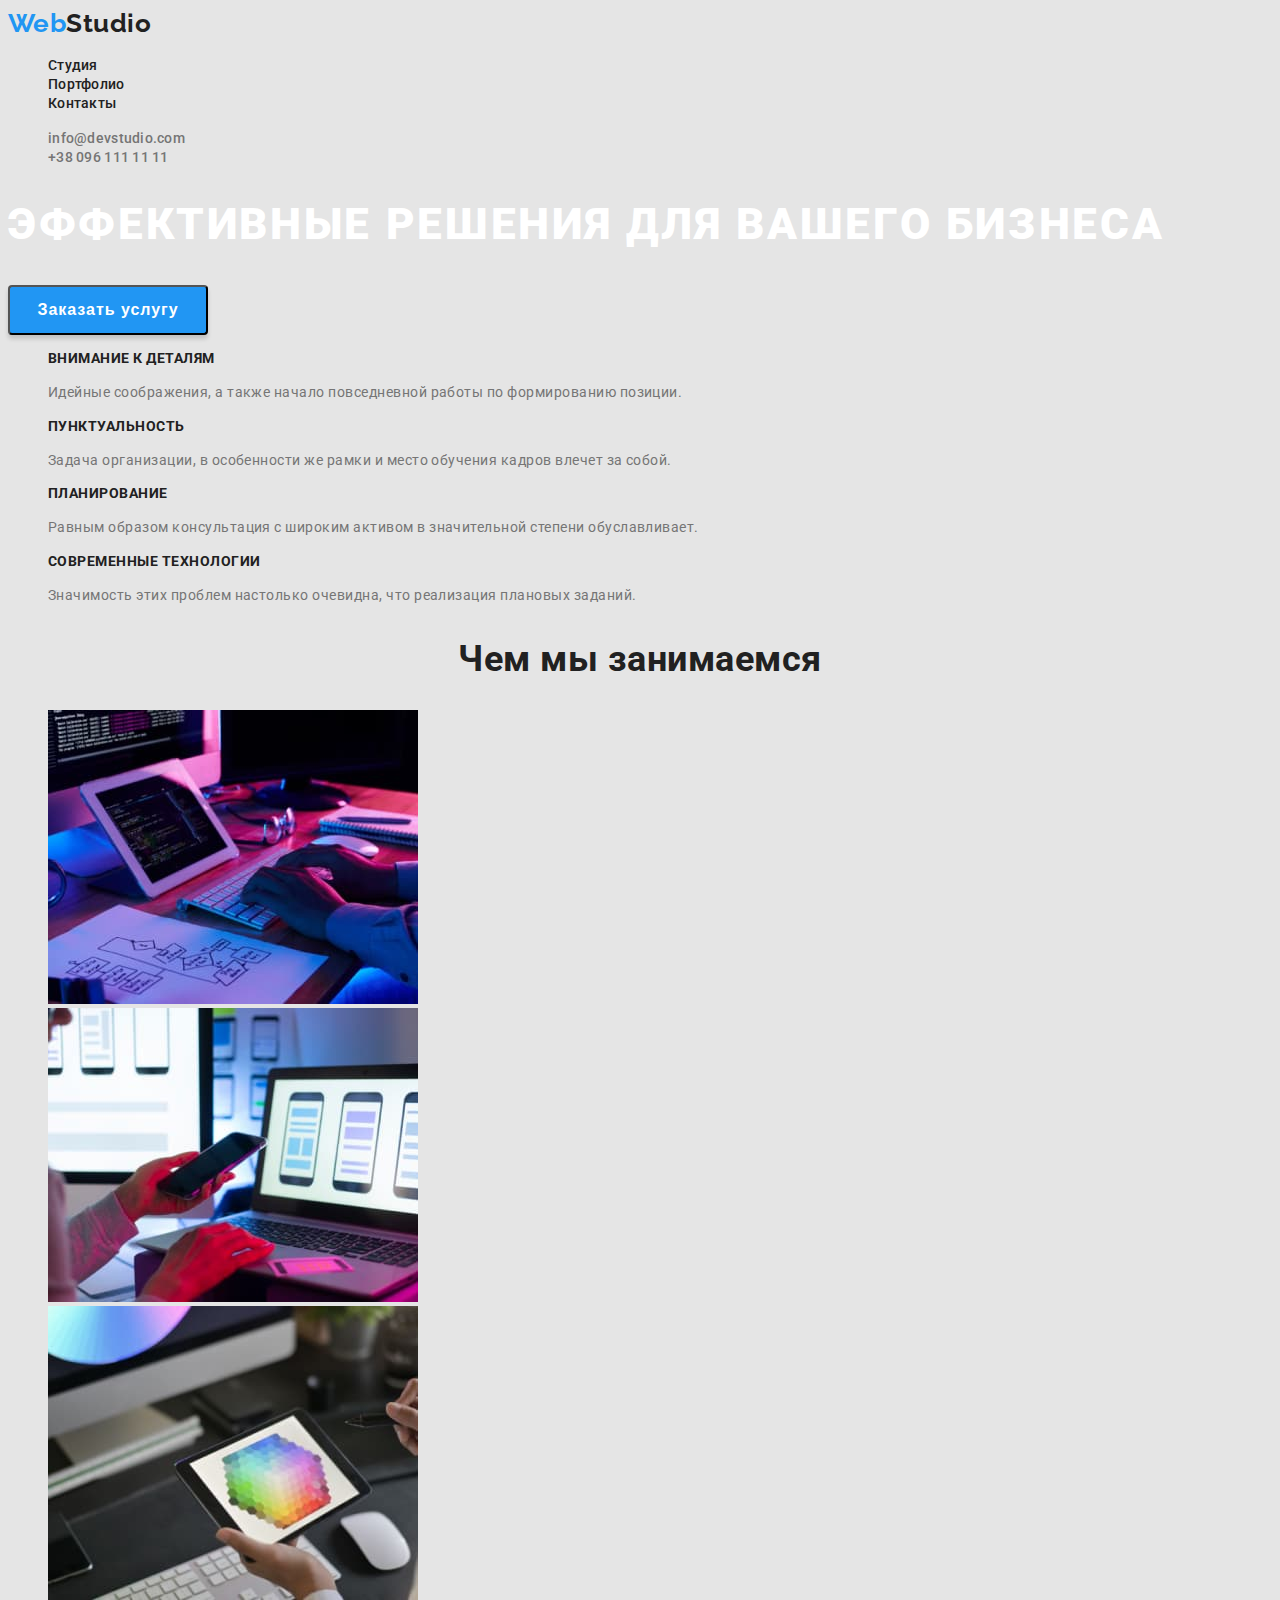
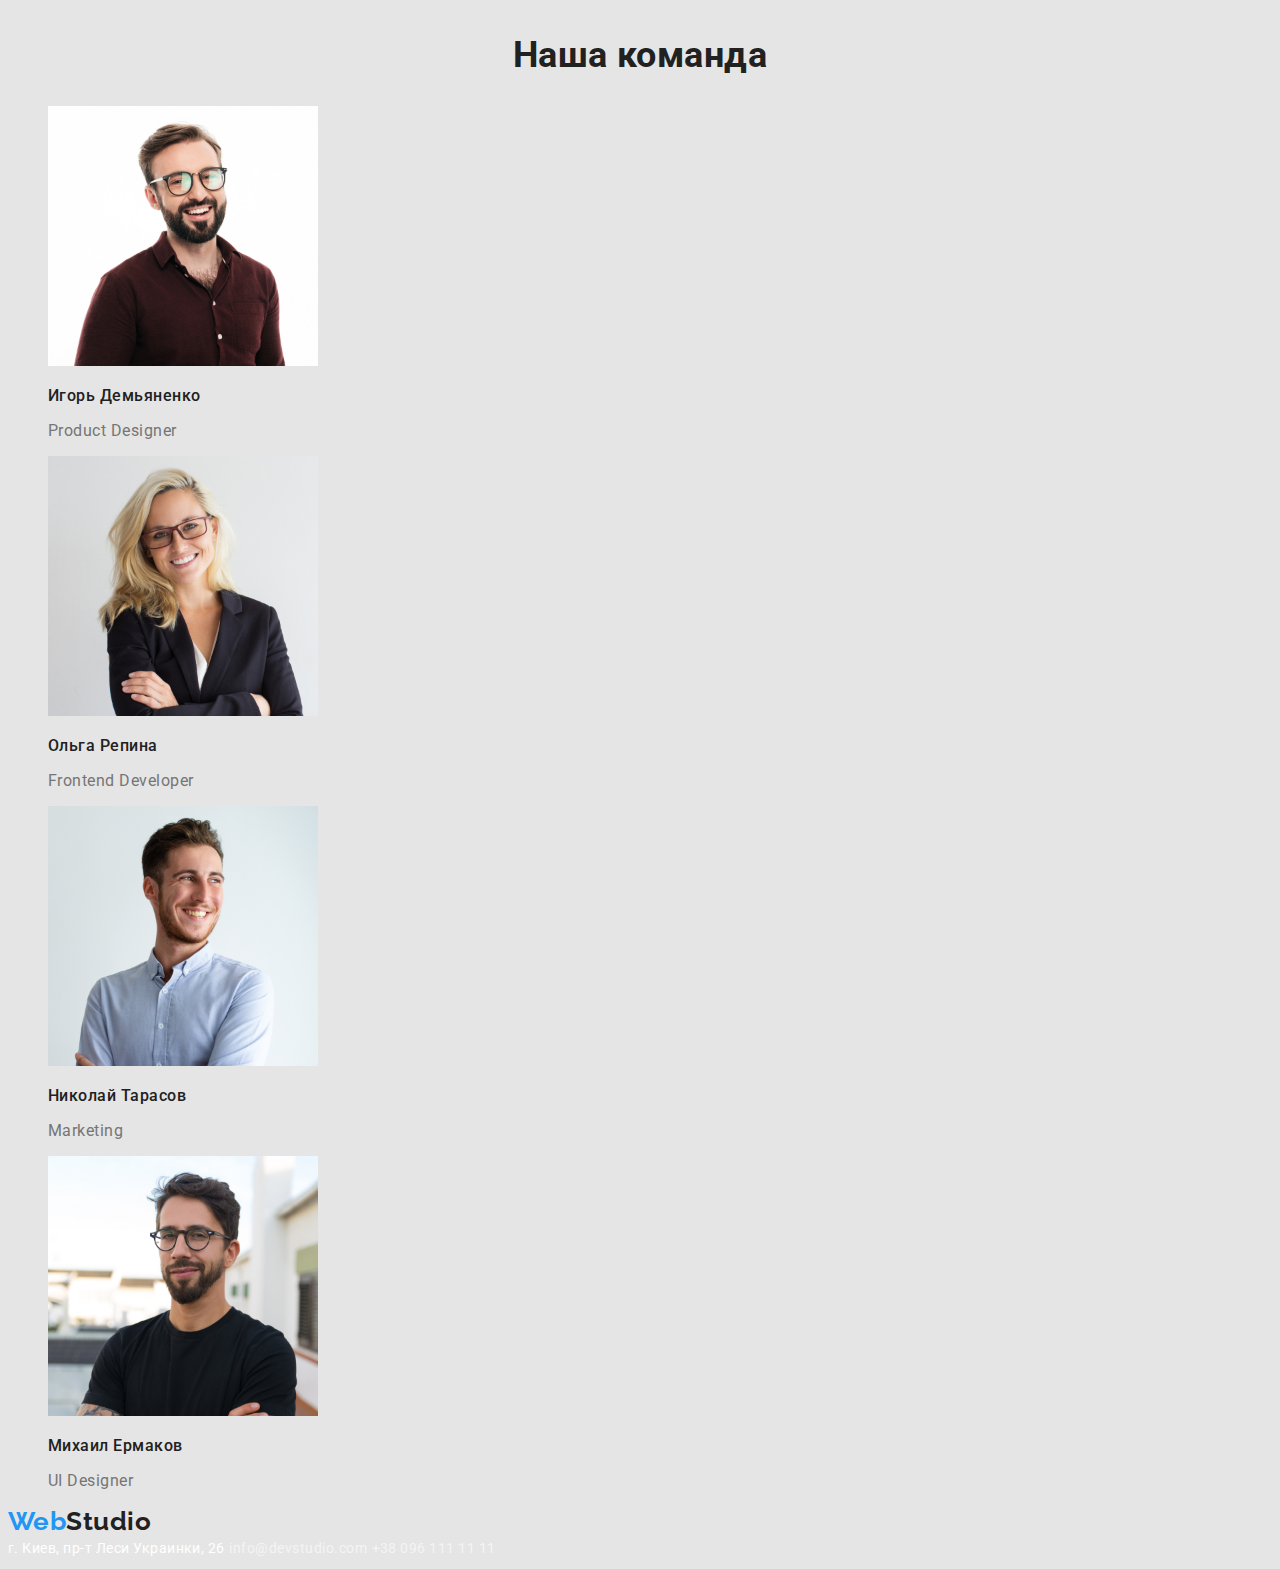
<file: index.html>
<!DOCTYPE html>
<html lang="ru">
<head>
    <meta charset="UTF-8">
    <meta http-equiv="X-UA-Compatible" content="IE=edge">
    <meta name="viewport" content="width=device-width, initial-scale=1.0">
    <title>Document</title>    
    <link rel="preconnect" href="https://fonts.googleapis.com">
    <link rel="preconnect" href="https://fonts.gstatic.com" crossorigin>
    <link href="https://fonts.googleapis.com/css2?family=Raleway:wght@700&family=Roboto:wght@400;500;700;900&display=swap"
        rel="stylesheet">
    <link rel="stylesheet" href="./css/styles.css" />
</head>
<body>
    <header>
        <nav>
            <a href="./index.html" class="logo link">Web<span>Studio</span></a>  

            <ul class="site-nav list">
                <li><a href="./index.html" class="studio link">Студия</a></li>
                <li><a href="./portfolio.html" class="portfolio link">Портфолио</a></li>
                <li><a href="./contact" class="contact link">Контакты</a></li>
            </ul>
        </nav>

        <ul class="site-contact list"> 
            <li><a href="mailto:info@devstudio.com" class="email link">info@devstudio.com</a></li>
            <li><a href="tel:+380961111111" class="tel link">+38 096 111 11 11</a></li>
        </ul>
    </header>

    <main>
        <section class="hero">
            <h1 class="hero-title">Эффективные решения для вашего бизнеса</h1>
            <button type="button" name="Заказать услугу">Заказать услугу</button>
        </section>

        <section class="feature">
            <h2 class="feature-title">Особенности</h2>

            <ul class="list">
                <li>
                    <h3 class="list-title">Внимание к деталям</h3>
                    <p class="text">Идейные соображения, а также начало повседневной работы по формированию позиции.</p>
                </li>

                <li>
                    <h3 class="list-title">Пунктуальность</h3>
                    <p class="text">Задача организации, в особенности же рамки и место обучения кадров влечет за собой.</p>
                </li>

                <li>
                    <h3 class="list-title">Планирование</h3>
                    <p class="text">Равным образом консультация с широким активом в значительной степени обуславливает.</p>
                </li>

                <li>
                    <h3 class="list-title">Современные технологии</h3>
                    <p class="text">Значимость этих проблем настолько очевидна, что реализация плановых заданий.</p>
                </li>
            </ul>

        </section>

        <section class="section">
            <h2 class="section-title">Чем мы занимаемся</h2>
            <ul class="list">
                <li><img src="./images/comp.jpg" alt="Человек сидит за компьютером" width="370" height="294"/> </li>
                <li><img src="./images/tel.jpg" alt="Человек с телефоном в руках" width="370" height="294" /></li>
                <li><img src="./images/tab.jpg" alt="Человек с планшетом в руках" width="370" height="294" /></li>
            </ul>
        </section>

        <section class="section">
            <h2 class="section-title">Наша команда</h2>
            <ul class="team list">
                <li>
                    <img src="./photo/igor.jpg" alt="Фото Игоря Демьяненко" width="270" height="260"/>
                    <h3 class="team-title">Игорь Демьяненко</h3>
                    <p class="text">Product Designer</p>
                </li>

                <li>
                    <img src="./photo/olga.jpg" alt="Фото Ольга Репина" width="270" height="260" />
                    <h3 class="team-title">Ольга Репина</h3>
                    <p class="text">Frontend Developer</p>
                </li>

                <li>
                        <img src="./photo/nikolay.jpg" alt="Фото Николай Тарасов" width="270" height="260" />
                        <h3 class="team-title">Николай Тарасов</h3>
                        <p class="text">Marketing</p>
                </li>

                <li>
                        <img src="./photo/mikhail.jpg" alt="Фото Михаил Ермаков" width="270" height="260" />
                        <h3 class="team-title">Михаил Ермаков</h3>
                        <p class="text">UI Designer</p>
                </li>
            </ul>
        </section>
    </main>

    <footer>
            <a href="/" class="logo link">Web<span>Studio</span></a>

            <address class="address">
                <a href="https://bit.ly/3pXMvUd" class="street link" target="_blank" rel="noopener noreferrer">г. Киев, пр-т
                Леси Украинки, 26</a>
                <a href="mailto:info@devstudio.com" class="email link">info@devstudio.com</a>
                <a href="tel:+380961111111" class="tel link">+38 096 111 11 11</a>
            </address>
    </footer>
</body>
</html>
</file>
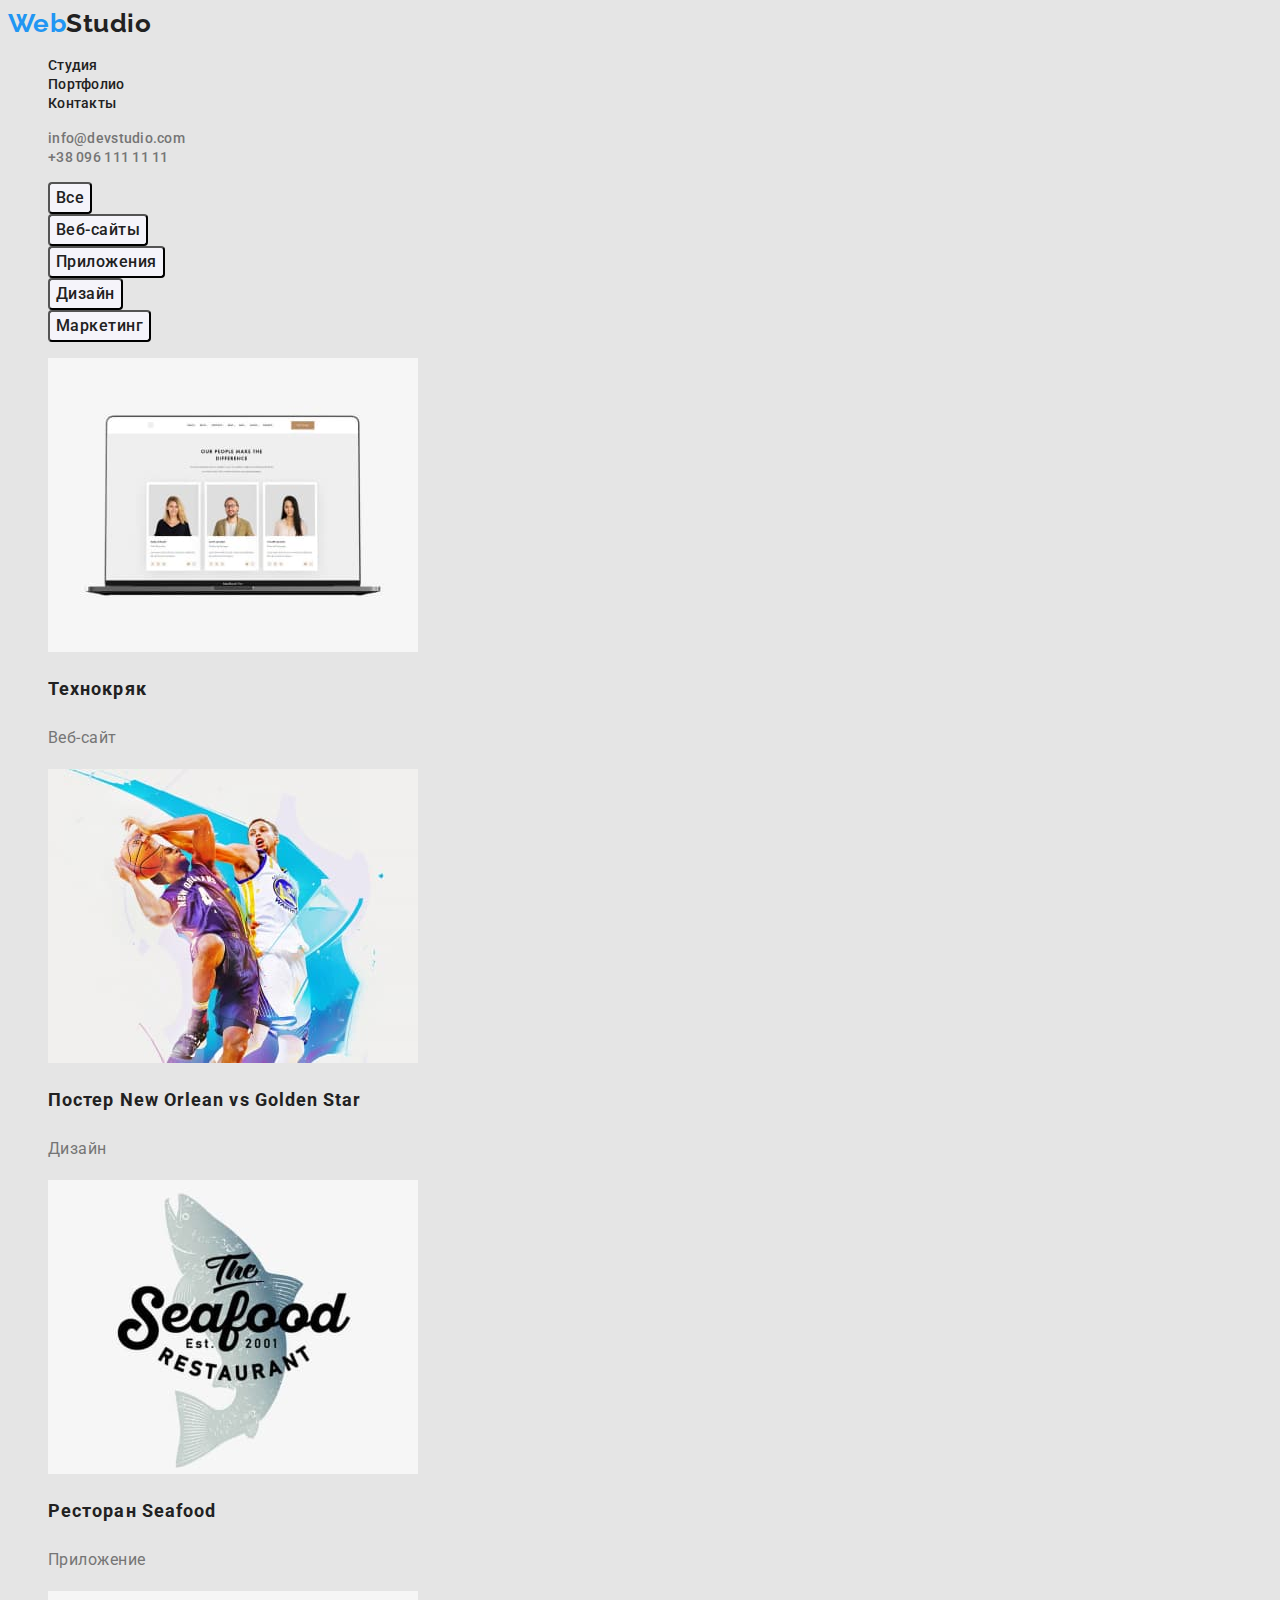
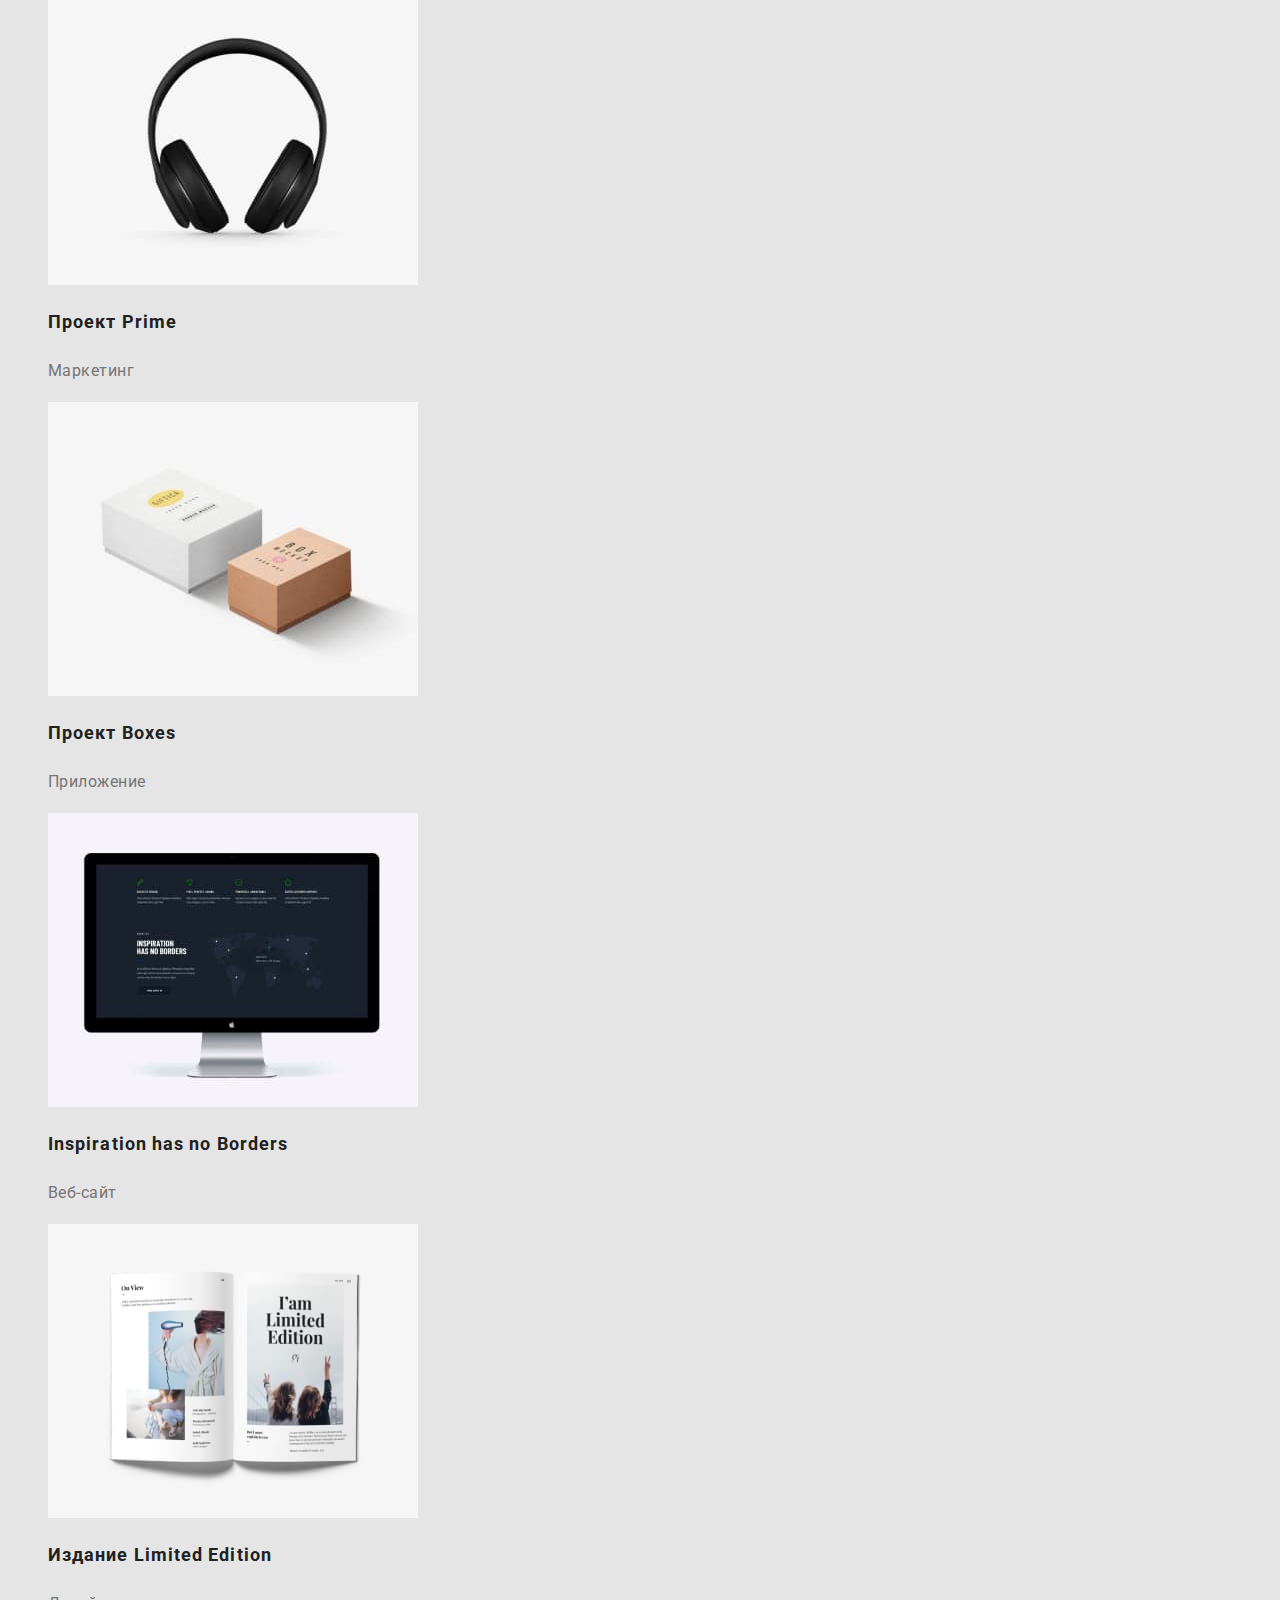
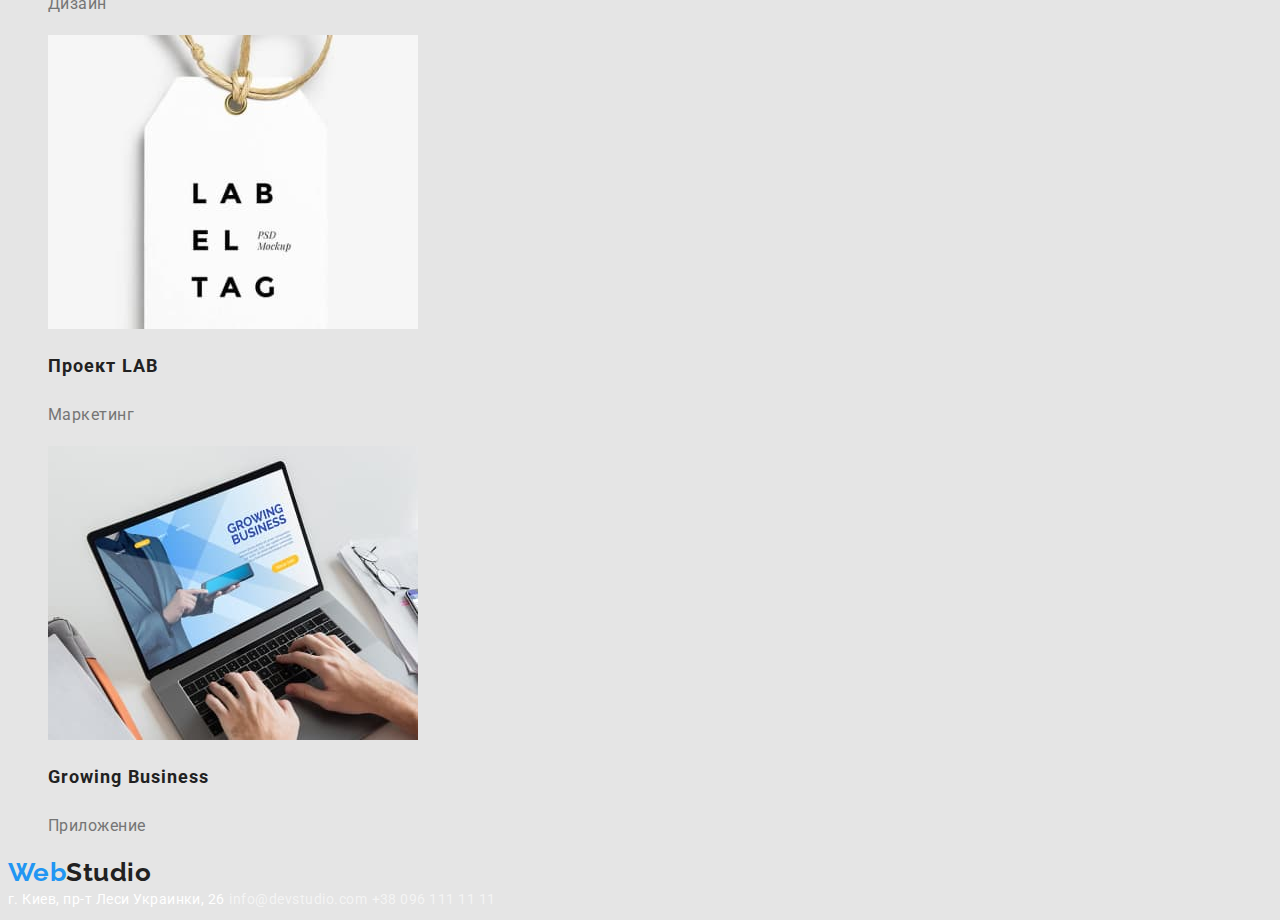
<file: portfolio.html>
<!DOCTYPE html>
<html lang="en">
<head>
    <meta charset="UTF-8">
    <meta http-equiv="X-UA-Compatible" content="IE=edge">
    <meta name="viewport" content="width=device-width, initial-scale=1.0">
    <title>portfolio</title>    
    <link rel="preconnect" href="https://fonts.googleapis.com">
    <link rel="preconnect" href="https://fonts.gstatic.com" crossorigin>
    <link href="https://fonts.googleapis.com/css2?family=Raleway:wght@700&family=Roboto:wght@400;500;700;900&display=swap"
        rel="stylesheet">
    <link rel="stylesheet" href="./css/styles.css" />
</head>

<body>
    <header>
        <nav>
            <a href="./index.html" class="logo link">Web<span>Studio</span></a>
    
            <ul class="site-nav list">
                <li><a href="./index.html" class="studio link">Студия</a></li>
                <li><a href="./portfolio.html" class="portfolio link">Портфолио</a></li>
                <li><a href="./contact" class="contact link">Контакты</a></li>
            </ul>
        </nav>
    
        <ul class="site-contact list">
            <li><a href="mailto:info@devstudio.com" class="email link">info@devstudio.com</a></li>
            <li><a href="tel:+380961111111" class="tel link">+38 096 111 11 11</a></li>
        </ul>
    </header>

    <main>
        <section class="filtr">
            <h1 class="feature-title">Фильтр</h1>
            <ul class="list">
                <li>
                    <button type="button" name="Все">Все</button>
                </li>
                <li>
                    <button type="button" name="Веб-сайты">Веб-сайты</button>
                </li>
                <li>
                    <button type="button" name="Приложения">Приложения</button>
                </li>
                <li>
                    <button type="button" name="Дизайн">Дизайн</button>
                </li>
                <li>
                    <button type="button" name="Маркетинг">Маркетинг</button>
                </li>
            </ul>

            <ul class="projects list">
                <li><a href="#" class="link">
                    <img src="./images/tekhnokr.jpg" alt="Фото ноутбука" width="370" height="294" />
                    <h2 class="projects-title">Технокряк</h2>
                    <p class="text">Веб-сайт</p></a>
                </li>

                <li><a href="#" class="link">
                    <img src="./images/neworleanvsgoldenstar.jpg" alt="Постер баскетбольной команды" width="370" height="294" />
                    <h2 class="projects-title">Постер New Orlean vs Golden Star</h2>
                    <p class="text">Дизайн</p></a>
                </li>

                <li><a href="#" class="link">
                    <img src="./images/seafood.jpg" alt="Логотип ресторана" width="370" height="294" />
                    <h2 class="projects-title">Ресторан Seafood</h2>
                    <p class="text">Приложение</p></a>
                </li>

                <li><a href="#" class="link">
                    <img src="./images/prime.jpg" alt="Фото наушники" width="370" height="294" />
                    <h2 class="projects-title">Проект Prime</h2>
                    <p class="text">Маркетинг</p></a>
                </li>

                <li><a href="#" class="link">
                    <img src="./images/boxes.jpg" alt="Фото две коробки" width="370" height="294" />
                    <h2 class="projects-title">Проект Boxes</h2>
                    <p class="text">Приложение</p></a>
                </li>

                <li><a href="#" class="link">
                    <img src="./images/inspirationhasnoborders.jpg" alt="Фото монитора" width="370" height="294" />
                    <h2 class="projects-title">Inspiration has no Borders</h2>
                    <p class="text">Веб-сайт</p></a>
                </li>

                <li><a href="#" class="link">
                    <img src="./images/limitededition.jpg" alt="Фото журнал" width="370" height="294" />
                    <h2 class="projects-title">Издание Limited Edition</h2>
                    <p class="text">Дизайн</p></a>
                </li>

                <li><a href="#" class="link">
                    <img src="./images/lab.jpg" alt="Фото бирка" width="370" height="294" />
                    <h2 class="projects-title">Проект LAB</h2>
                    <p class="text">Маркетинг</p></a>
                </li>

                <li><a href="#" class="link">
                    <img src="./images/growingbusiness.jpg" alt="Фото ноутбук" width="370" height="294" />
                    <h2 class="projects-title">Growing Business</h2>
                    <p class="text">Приложение</p></a>
                </li>
            </ul>
        </section>
    </main>

    <footer>
        <a href="/" class="logo link">Web<span>Studio</span></a>
    
        <address class="address">
            <a href="https://bit.ly/3pXMvUd" class="street link" target="_blank" rel="noopener noreferrer">г. Киев, пр-т
                Леси Украинки, 26</a>
            <a href="mailto:info@devstudio.com" class="email link">info@devstudio.com</a>
            <a href="tel:+380961111111" class="tel link">+38 096 111 11 11</a>
        </address>
    </footer>
    </body>
    
    </html>
</file>
<file: css/styles.css>
:root {
    --primary-text-color: #757575;
    --title-text-color: #212121;
    --accent-color: #2196F3;
    --primary-bg-color: #E5E5E5;
    --secondary-bg-color: #F5F4FA;
    --tertiary-bg-color: #2F303A;
    --button-text: #FFFFFF;
}
body {
    background-color: var(--primary-bg-color);
    color: var(--primary-text-color);
    font-family: 'Roboto', sans-serif;
    letter-spacing: 0.03em;
}
.list {
    list-style: none;
}
a.link {
    text-decoration: none;
    outline: none;
}
.link:hover, .link:focus {
    color: var(--accent-color);
}
.logo {
    color: var(--accent-color);
    font-family: 'Raleway', sans-serif;
    font-weight: 700;
    font-size: 26px;
    line-height: 1.19;
}
.logo > span {
    color: var(--title-text-color);
}
.site-nav .link {
    color: var(--title-text-color);
        font-weight: 500;
        font-size: 14px;
        line-height: 1.14;
        letter-spacing: 0.02em;
}
.site-nav .link:hover,
.site-nav .link:focus {
    color: var(--accent-color);
}
.site-nav .link.current {
    color: var(--accent-color);
}
.site-contact .link {
    color: var(--primary-text-color);
    font-weight: 500;
    font-size: 14px;
    line-height: 1.14;
    letter-spacing: 0.02em;
}
.site-contact .link:hover,
.site-contact .link:focus {
    color: var(--accent-color);
}
.hero-title {
    color: var(--button-text);
    font-style: normal;
    font-weight: 900;
    font-size: 44px;
    line-height: 1.36;
    letter-spacing: 0.06em;
    text-transform: uppercase;
}
h2, h3 {
    color: var(--title-text-color);    
}
.section-title {
    font-weight: 700;
    font-size: 36px;
    line-height: 1.17;
    text-align: center;
}

.hero button {
    width: 200px;
    height: 50px;

    background-color: var(--accent-color);
    color: var(--button-text);
    box-shadow: 0px 4px 4px rgba(0, 0, 0, 0.15);
    border-radius: 4px;

    font-weight: 700;
    font-size: 16px;
    line-height: 1.88;
    letter-spacing: 0.06em;
    
    cursor: pointer;


}
.feature-title {
    display: none;
}
.feature .list-title {
    font-size: 14px;
    line-height: 1.14;
    text-transform: uppercase;
}
.feature .text {
    font-size: 14px;
    line-height: 1.71;
}

.team .team-title {
    font-weight: 500;
    font-size: 16px;
    line-height: 1.19;
}
.team .text {
    font-size: 16px;
    line-height: 1.19;
}
.address .link{
    color: var(--button-text);
    font-style: normal;
    font-weight: 400;
    font-size: 14px;
    line-height: 1.71;
}
.address .email, .address .tel {
    color: rgba(255, 255, 255, 0.6);
    font-style: normal;
}

/*portfolio*/
.filtr button {
    font-family: 'Roboto', sans-serif;
    letter-spacing: 0.03em;
    
    background-color: var(--secondary-bg-color);
    color: var(--title-text-color);
    border-radius: 4px;

    font-weight: 500;
    font-size: 16px;
    line-height: 1.63;
    cursor: pointer;
}

.projects-title {
    font-weight: 700;
    font-size: 18px;
    line-height: 2.00;
    letter-spacing: 0.06em;
}
.projects .text {
    font-weight: 400;
    font-size: 16px;
    line-height: 1.88;
    color: var(--primary-text-color);
}
</file>
